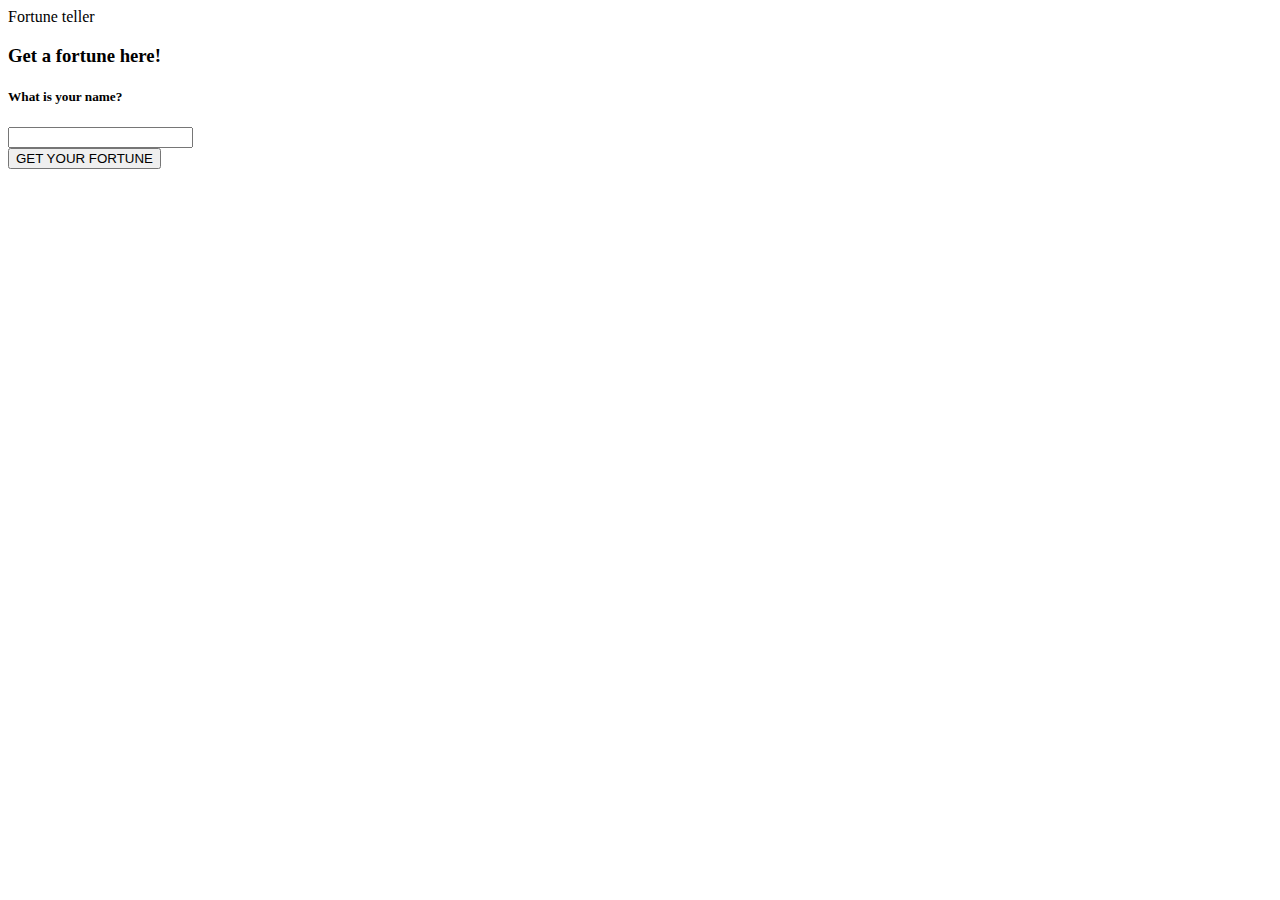
<file: Fortune_teller/index.html>
<!DOCTYPE html>
<html>
  <head>
    <tite>Fortune teller</tite>
  </head>
  
  <body>
    <h3>Get a fortune here!</h3>
    <h5>What is your name?</h5>
    
    <form method = POST>
      <input type = "text" name = "user">
      <br>
      <input type = "submit" value = "GET YOUR FORTUNE">
     </form>
  </body>
</html>
</file>
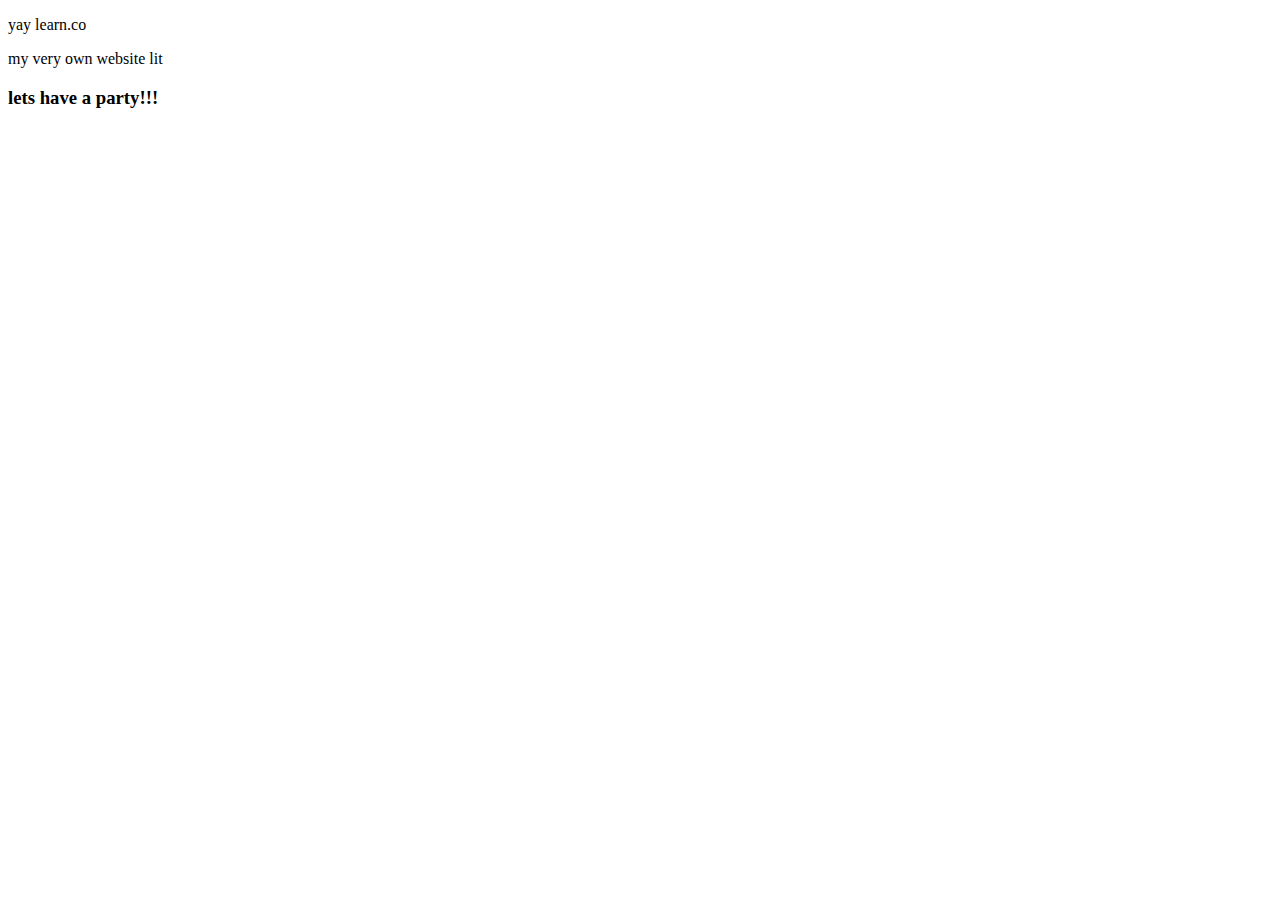
<file: htmlplay.html>
<!DOCTYPE html>

<html>
  
  <div class = "container">
    <p>yay learn.co</p>
  </div>
  
  <div class = "header">
    <hl>my very own website lit</hl>
  </div>
  
  <div class = "right">
    <h3> lets have a party!!!</h3>
  </div>
  
  
  
</html>
</file>
